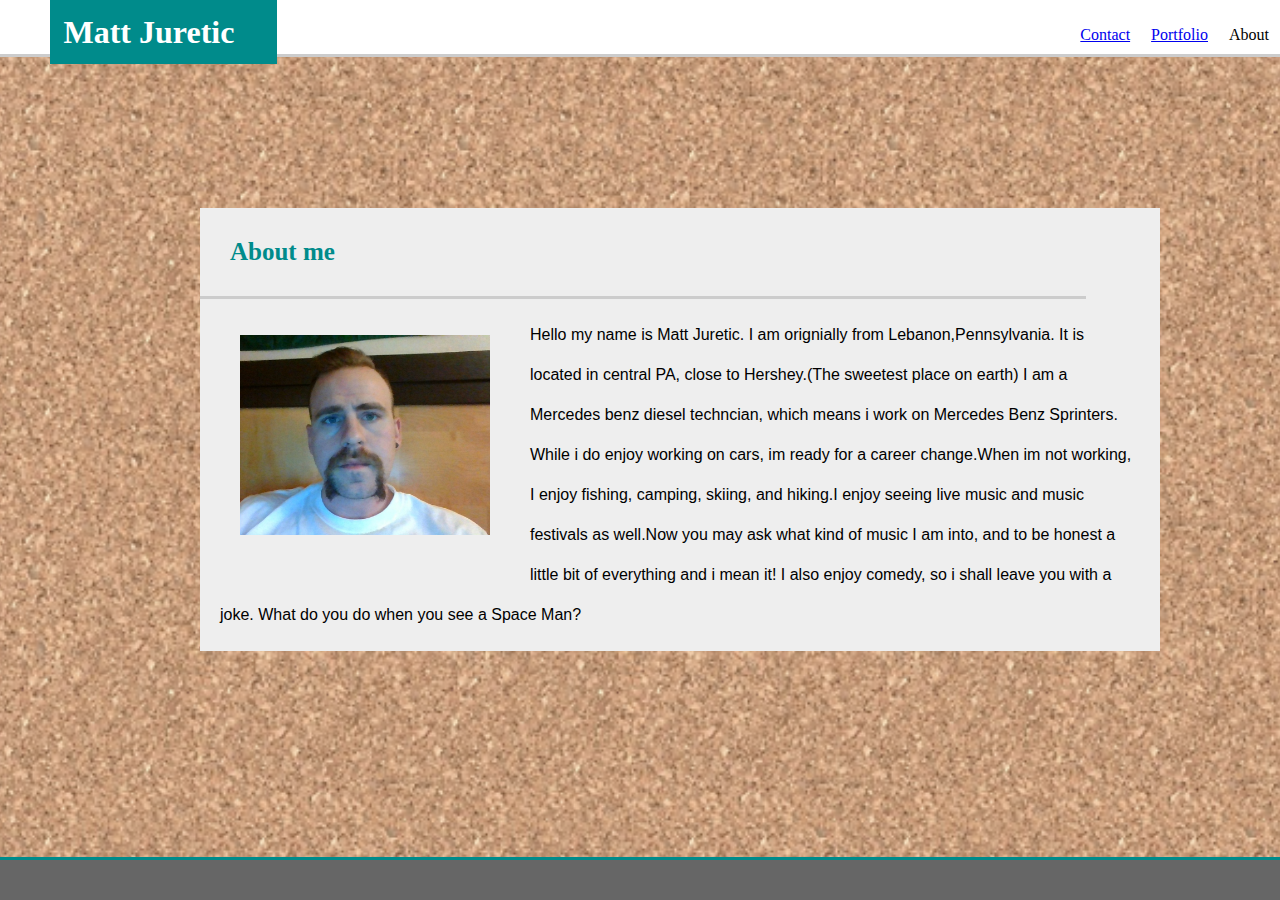
<file: index.html>
<!DOCTYPE html>
<html lang="en">

<head>
    <meta charset="UTF-8">
    <meta name="viewport" content="width=device-width, initial-scale=1.0">
    <meta http-equiv="X-UA-Compatible" content="ie=edge">
    <link rel="stylesheet" href="assests/style.css">
    <title>Document</title>
</head>
<header>
    <nav>
        <h1>Matt Juretic</h1>
        <div class="clearfix">
            <ul class="Top-links">
                <ol>About</ol>
                <ol><a href="portfolio.html">Portfolio</a></ol>
                <ol><a href="contact.html">Contact</a></ol>


            </ul>
        </div>
    </nav>
</header>




<body>
    <div class="w3-container">
        <h5>About me</h5>
        <div class="main-content">
            <div class="clearfix">



                <p><img src="hogan-stash.jpg" alt="hogan stash">Hello my name is Matt Juretic. I am orignially from
                    Lebanon,Pennsylvania. It is located in central PA, close to Hershey.(The sweetest place on earth)
                    I am a Mercedes benz diesel techncian, which means i work on Mercedes Benz Sprinters. While i do 
                    enjoy working on cars, im ready for a career change.When im not working, I enjoy fishing, camping,
                    skiing, and hiking.I enjoy seeing live music and music festivals as well.Now you may ask what kind
                    of music I am into, and to be honest a little bit of everything and i mean it! I also enjoy comedy, 
                    so i shall leave you with a joke. What do you do when you see a Space Man?</p>
            </div>
            
        </div>
        
    
</div>
    <footer>
     </footer>
     </body> 
     </html>
</file>
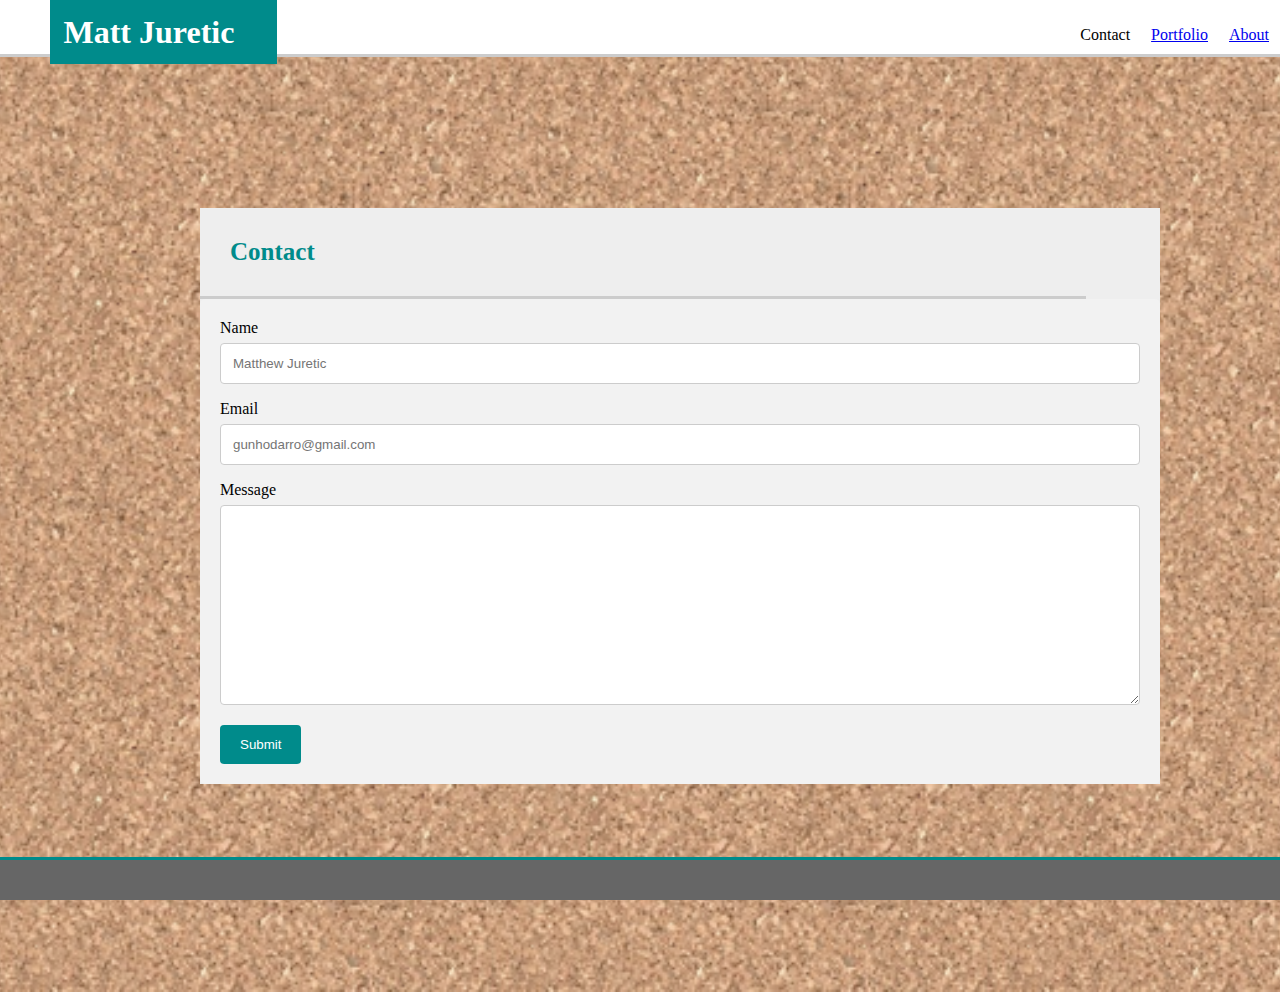
<file: contact.html>
<!DOCTYPE html>
<html lang="en">

<head>
    <meta charset="UTF-8">
    <meta name="viewport" content="width=device-width, initial-scale=1.0">
    <meta http-equiv="X-UA-Compatible" content="ie=edge">
    <link rel="stylesheet" href="assests/style.css">
    <title>Document</title>
</head>
<header>
    <nav>
        <h1>Matt Juretic</h1>
        <div class="clearfix">
            <ul class="Top-links">
                <ol><a href="index.html">About</a></ol>
                <ol><a href="portfolio.html">Portfolio</a></ol>
                <ol>Contact</ol>


            </ul>
        </div>
    </nav>
</header>




<body>
    <div class="w3-container">
        <h5>Contact</h5>
        <div class="main-content">
            <div class="clearfix">
               

                <div class="container">
                  <form action="/action_page.php">
                    <label for="name">Name</label>
                    <input type="text" id="fname" name="firstname" placeholder="Matthew Juretic">
                
                    <label for="email">Email</label>
                    <input type="text" id="lname" name="lastname" placeholder="gunhodarro@gmail.com">
                
                 
                
                    <label for="Message">Message</label>
                    <textarea id="Message" name="Message" placeholder="" style="height:200px"></textarea>
                
                    <input type="submit" value="Submit">
                  </form>
                </div>


             
            </div>
            
        </div>
        
    
</div>
    <footer>
     </footer>
     </body> 
     </html>
</file>
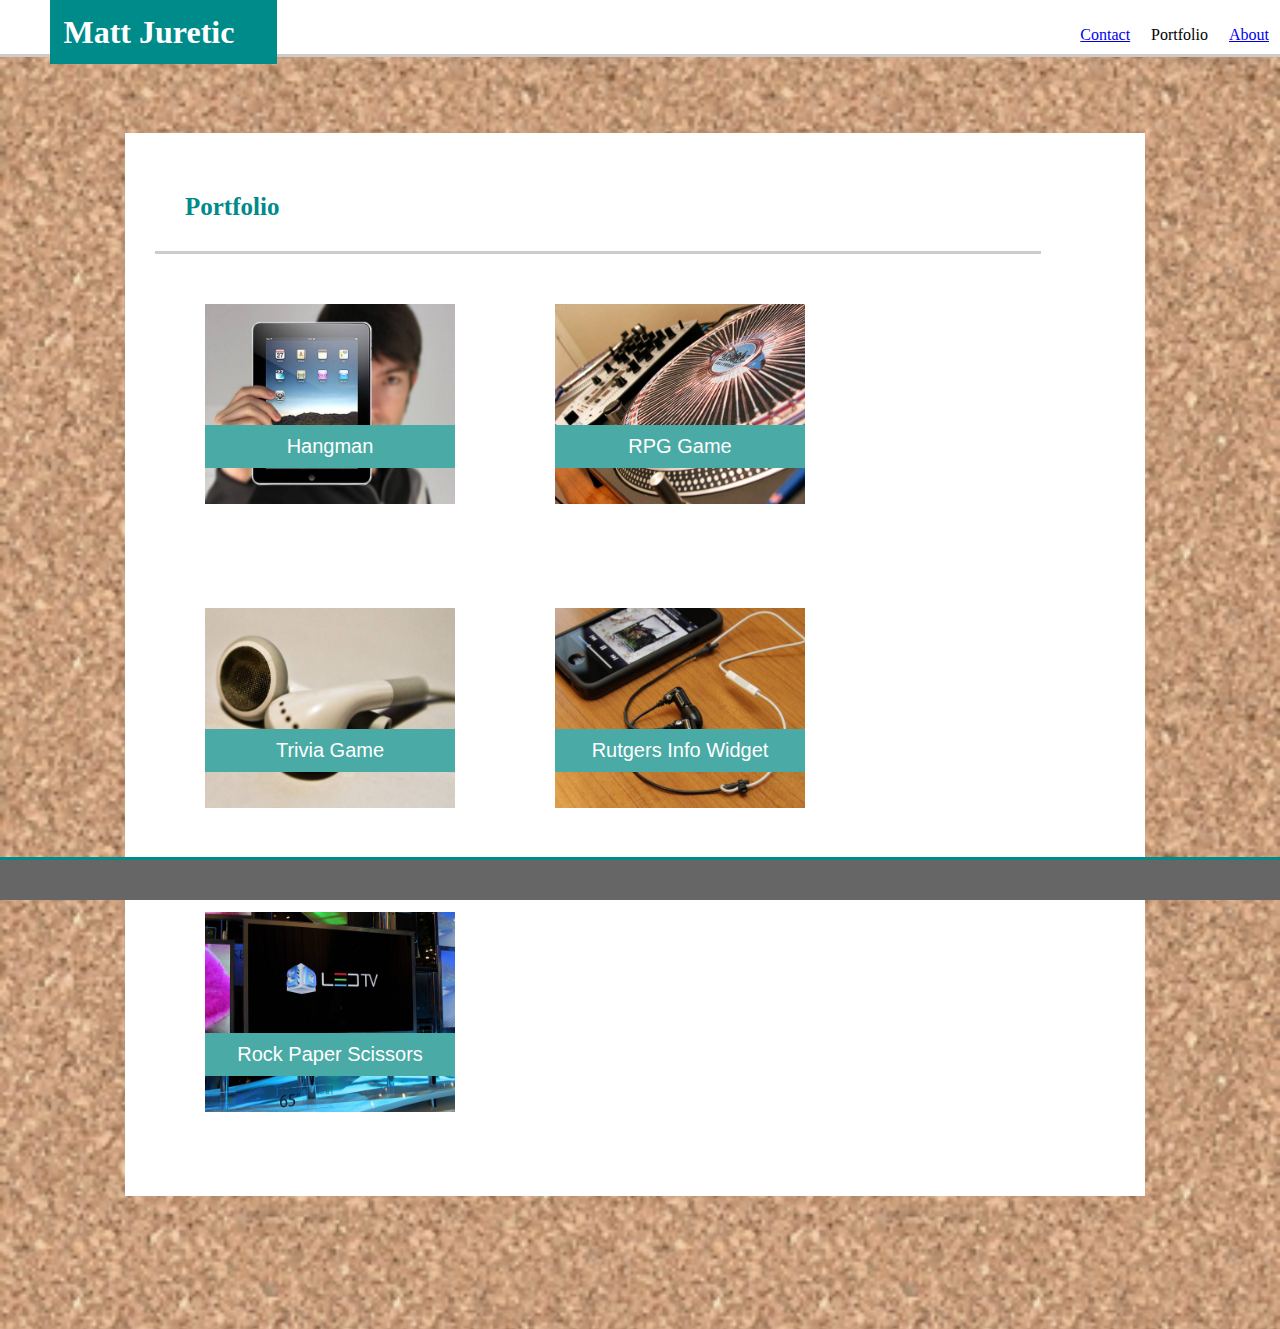
<file: portfolio.html>
<!DOCTYPE html>
<html lang="en">

<head>
    <meta charset="UTF-8">
    <meta name="viewport" content="width=device-width, initial-scale=1.0">
    <meta http-equiv="X-UA-Compatible" content="ie=edge">
    <link rel="stylesheet" href="assests/style.css">
    <title>Document</title>
</head>
<header>
    <nav>
        <h1>Matt Juretic</h1>
        <div class="clearfix">
            <ul class="Top-links">
                <ol><a href="index.html">About</a></ol>
                <ol>Portfolio</ol>
                <ol><a href="contact.html">Contact</a></ol>


            </ul>
        </div>
    </nav>
</header>




<body>
    <div class="port">

        <h5>Portfolio</h5>

        <div class="proj">
            <img src="assests/ipad.jpg" class="img" width="240" height="240">
            <div class="title">Hangman</div>
        </div>
        <div class="proj">
            <img src="assests/DJ.jpg" class="img" width="240" height="240">
            <div class="title">RPG Game</div>
        </div>
        <div class="proj">
            <img src="assests/headphones.jpg" class="img" width="240" height="240">
            <div class="title">Trivia Game</div>
        </div>
        <div class="proj">
            <img src="assests/ipod.jpg" class="img" width="240" height="240">
            <div class="title">Rutgers Info Widget</div>
        </div>
        <div class="proj">
            <img src="assests/tv.jpg" class="img" width="240" height="240">
            <div class="title">Rock Paper Scissors</div>
        </div>
        

    </div>
        <footer>
        </footer>
</body>

</html>
</file>
<file: assests/style.css>
h1{
    background-color: darkcyan;
    color: white;
    margin: 0px 0px 50px 50px;
    padding: 13.5px;
    font-family: 'Georgia', Times, Times New Roman, serif;
    width: 200px;
    position: fixed;
    top: 0;
    z-index: 99;
    
    
    
}
ul ol{
    display:inline-block;
    background-color: white;
    list-style-type:none;
    margin-right: 0px;
    padding:10px;
    border-right:1px solid white;
    float: right;
    

}
nav{
  border-bottom-style: solid;
  border-color: #cccccc;
  background: #fff;
  position: fixed;
  top: 0;
  width: 100%;
  z-index: 99;
}

body{
    
    float: left;
    background-color: #ffffff;
    background-image: url("cork-board.png");
    background-position: bottom;
    background-size: contain;
    background-repeat: repeat;
    margin-left: 0%;
   
    
    
    
}
img{
    margin: 20px;
    padding: 20px;
    height: 200px;
    width: 250px;
    
}
h5{
    font-family: 'Georgia', Times, Times New Roman, serif;
    margin: 0px;
    padding: 30px;
    font-size: 25px;
    color: darkcyan;
    border-bottom-style: solid;
    border-bottom-color: #cccccc; 
    width: 86%;
    text-align: left;
    
}
p{
    font-family: 'Arial', 'Helvetica Neue', Helvetica, sans-serif;
    text-align: left;
    text-size-adjust: 40px;
    line-height: 2.5em;
    margin-left: 20px;
    margin-right: 20px;

}
footer{
    background-color: #666666;
    border-top-style: solid;
    border-color: darkcyan;
    position: fixed;
    bottom: 0;
    width: 120%;
    height: 2.5rem;
    margin-left: -20%;
    

}

.clearfix::after {
    content: "";
    clear: both;
    display: table;
  }

   
.w3-container{
    background-color: #eee;
    margin: 200px;
    width: 960px;
    }

.main-content img { 
    float: left; 
    padding: 0 20px 20px 0;

   }
header{
    width: 100% 100%;
}
h3{
    margin: -20px 0px 0px 78px;
    font-size: 25px;
    color: darkcyan;
    font-family: 'Georgia', Times, Times New Roman, serif;

    
}

input[type=text], select, textarea {
    width: 100%;
    padding: 12px;
    border: 1px solid #ccc;
    border-radius: 4px;
    box-sizing: border-box;
    margin-top: 6px;
    margin-bottom: 16px;
    resize: vertical;
  }
  
  input[type=submit] {
    background-color: darkcyan;
    color: white;
    padding: 12px 20px;
    border: none;
    border-radius: 4px;
    cursor: pointer;
  }
  
  input[type=submit]:hover {
    background-color: #45a049;
  }
  
  .container {
    border-radius: 5px;
    background-color: #f2f2f2;
    padding: 20px;
  }
  .port {
    overflow: auto;
    margin: 125px;
    width: 960px;
    padding: 30px;
    text-align: left;
    background-color: white;
  }

  .proj {
    position: relative;
    float: left;
  }

  .img {
    margin: 30px;
  }

  .title {
    position: absolute;
    text-align: center;
    width: 230px;
    font-family: Arial, Helvetica, sans-serif;
    font-size: 20px;
    color: white;
    background: #4aaaa5;
    padding: 10px;
    margin: 50px;
    bottom: 40px;
  
  }
  
 
  @media screen and (max-width: 980px) {
    .w3-container{
      width: auto;
     }
    h5{
      width: auto;
    }
    img{
      width: auto;
    }
    p{
      width: auto;
    }
    form{
      width: auto;
    }
    }
    @media only screen and (max-width: 768px) {
      .w3-container{
        width: 768px;
       }
      h5{
        width: 700px;
      }
      img{
        width: auto;
      }
      p{
        width: 740px;
      }
      form{
        width: 600px;
      }
      nav{
        width: 1auto;
      }
      input{
        width: 100px;
      }
      footer{
        width: auto;
        position: fixed;
        
        
      }
      
    }
      @media screen and (max-width: 640px) {
        .w3-container{
          width: auto;
         }
        h5{
          width: auto;
        }
        img{
          width: auto;
        }
        p{
          width: auto;
        }
        form{
          width: auto;
      
          
        }
        nav{
          width: 100%;
        }
        .proj{ 
          width: auto;
        }
        footer {
          width: 450%;
          position: fixed;
          bottom: 0;
          margin-bottom: 0;
       }
        }
</file>
